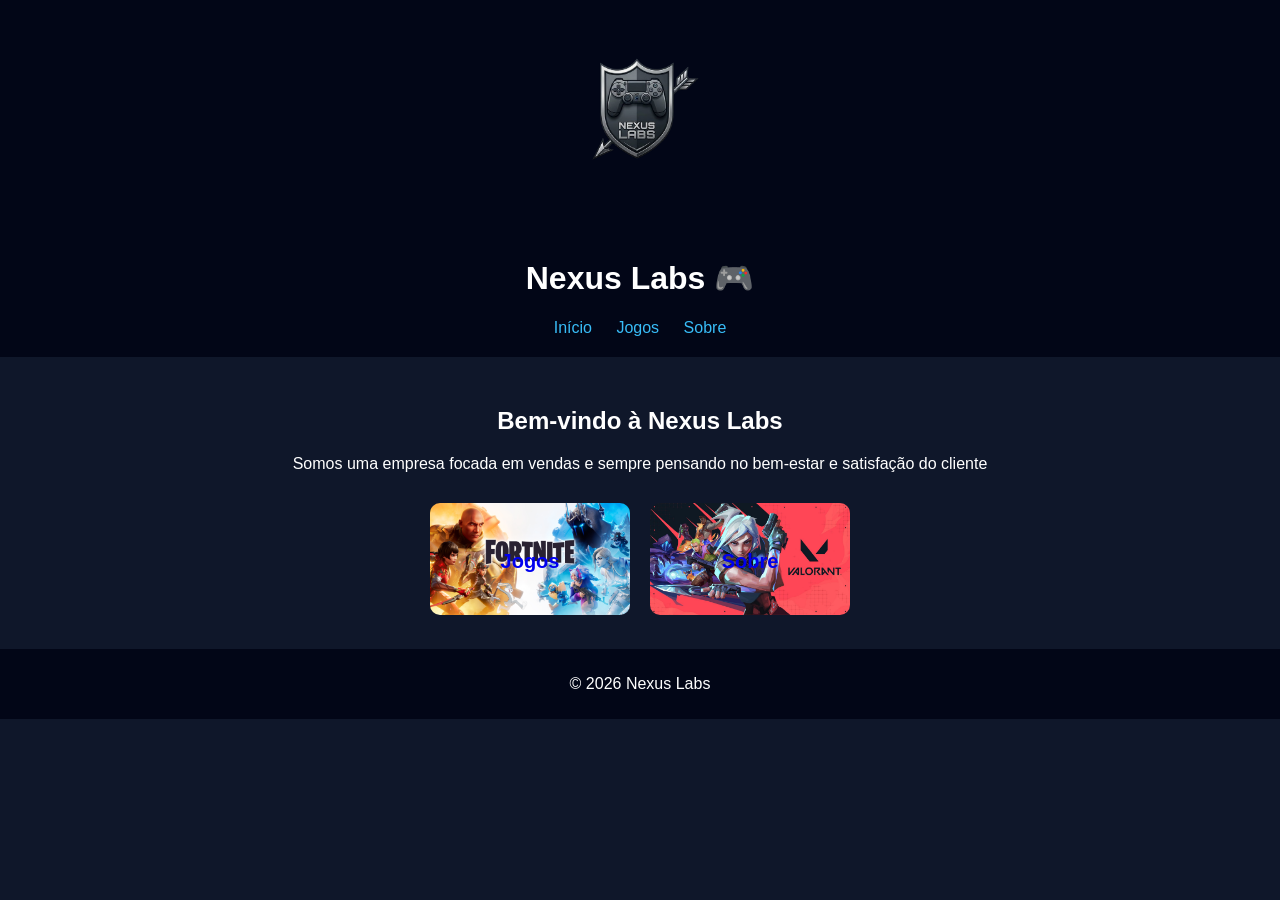
<file: index.html>
<!DOCTYPE html>
<html lang="pt-BR">
<head>
    <meta charset="UTF-8">
    <title>Nexus Labs</title>
    <link rel="stylesheet" href="style.css">
</head>

<body>

<header>
    <img src="logo.png" class="logo">
    <h1>Nexus Labs 🎮</h1>

    <nav>
        <a href="index.html">Início</a>
        <a href="jogos.html">Jogos</a>
        <a href="sobre.html">Sobre</a>
    </nav>
</header>

<main>

    <section>
        <h2>Bem-vindo à Nexus Labs</h2>
        <p>Somos uma empresa focada em vendas e sempre pensando no bem-estar e satisfação do cliente</p>
    </section>

    <!-- BOTÕES -->
    <section class="botoes">

        <div class="card">
            <img src="jogo1.jpg">
            <a href="jogos.html">
                <span>Jogos</span>
            </a>
        </div>

        <div class="card">
            <img src="jogo2.jpg">
            <a href="sobre.html">
                <span>Sobre</span>
            </a>
        </div>

    </section>

</main>

<footer>
    <p>© 2026 Nexus Labs</p>
</footer>

</body>
</html>
</file>
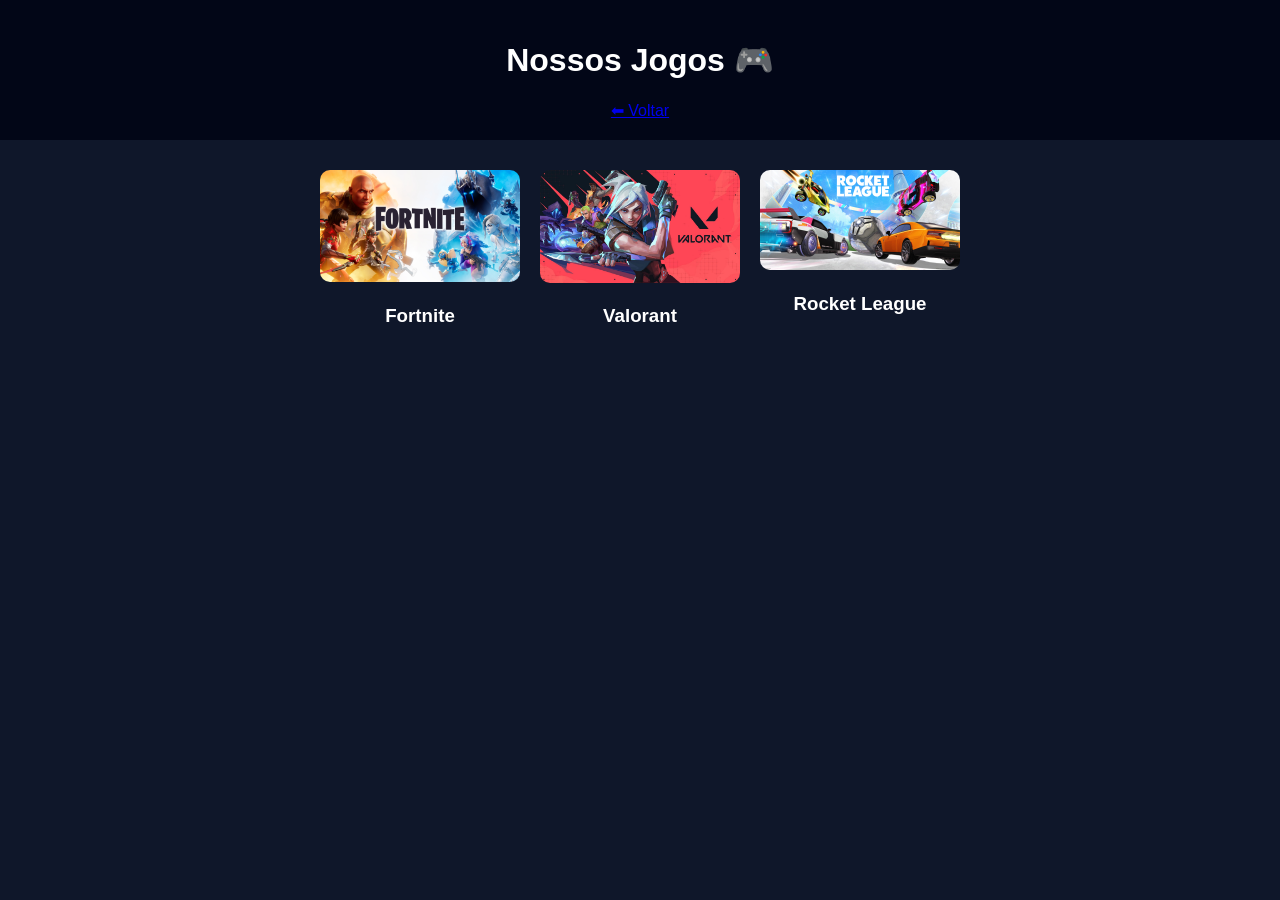
<file: jogos.html>
<!DOCTYPE html>
<html lang="pt-BR">
<head>
    <meta charset="UTF-8">
    <title>Jogos</title>
    <link rel="stylesheet" href="style.css">
</head>

<body>

<header>
    <h1>Nossos Jogos 🎮</h1>
    <a href="index.html">⬅ Voltar</a>
</header>

<main>

    <div class="jogos">

        <div class="jogo">
            <img src="jogo1.jpg">
            <h3>Fortnite</h3>
        </div>

        <div class="jogo">
            <img src="jogo2.jpg">
            <h3>Valorant</h3>
        </div>

        <div class="jogo">
            <img src="jogo3.jpg">
            <h3>Rocket League</h3>
        </div>

    </div>

</main>

</body>
</html>
</file>
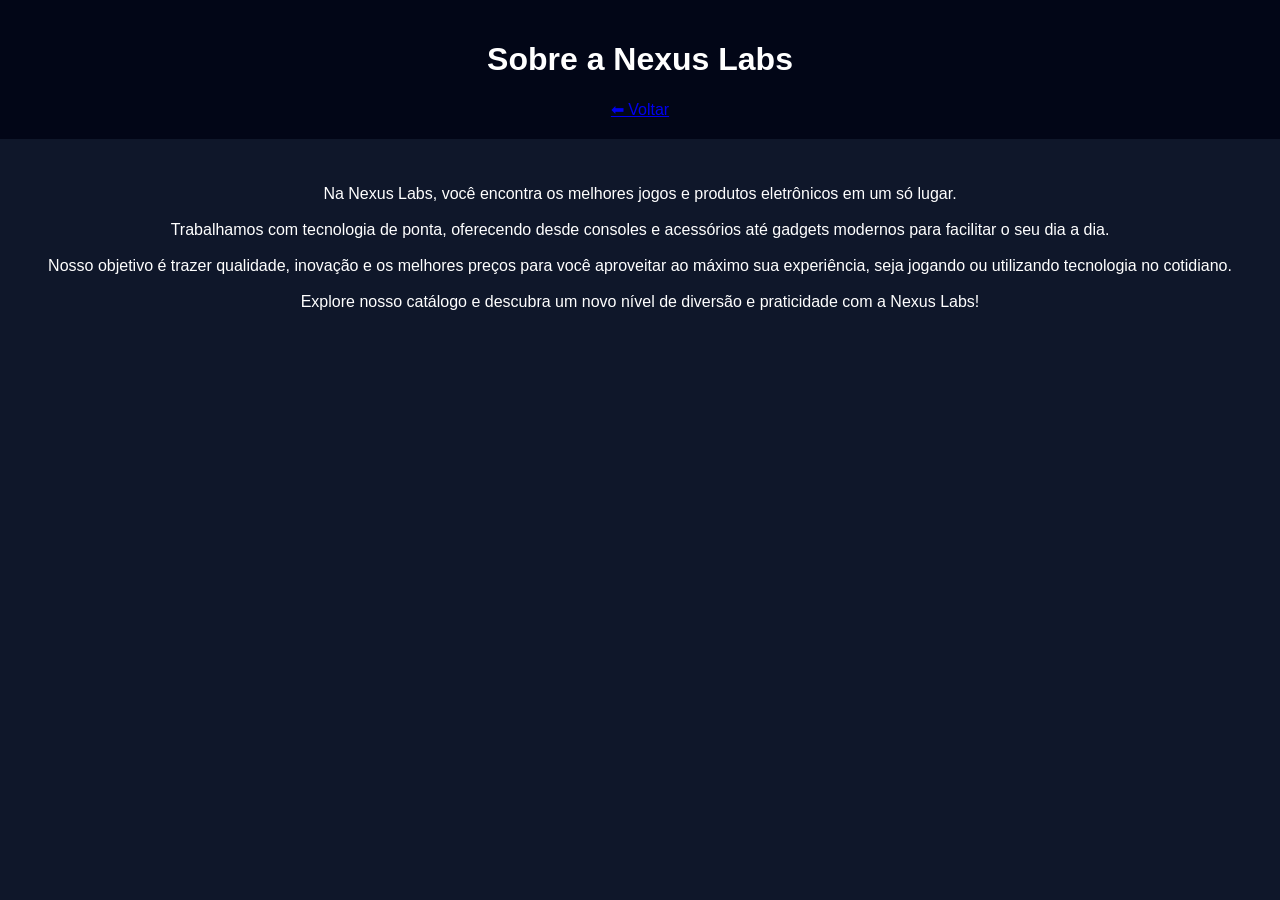
<file: sobre.html>
<!DOCTYPE html>
<html lang="pt-BR">
<head>
    <meta charset="UTF-8">
    <title>Sobre</title>
    <link rel="stylesheet" href="style.css">
</head>

<body>

<header>
    <h1>Sobre a Nexus Labs</h1>
    <a href="index.html">⬅ Voltar</a>
</header>

<main>
    <p><p>
Na Nexus Labs, você encontra os melhores jogos e produtos eletrônicos em um só lugar.<br><br>

Trabalhamos com tecnologia de ponta, oferecendo desde consoles e acessórios até gadgets modernos para facilitar o seu dia a dia.<br><br>

Nosso objetivo é trazer qualidade, inovação e os melhores preços para você aproveitar ao máximo sua experiência, seja jogando ou utilizando tecnologia no cotidiano.<br><br>

Explore nosso catálogo e descubra um novo nível de diversão e praticidade com a Nexus Labs!
</p></p>
</main>

</body>
</html>
</file>
<file: style.css>
body{
    font-family: Arial;
    margin:0;
    background-color:#0f172a;
    color:white;
}

header{
    background-color:#020617;
    text-align:center;
    padding:20px;
}

.logo{
    width:120px;
}

nav a{
    margin:10px;
    text-decoration:none;
    color:#38bdf8;
}

main{
    padding:30px;
    text-align:center;
}

/* BOTÕES */
.botoes{
    display:flex;
    justify-content:center;
    gap:20px;
    margin-top:30px;
}

.card{
    position:relative;
    width:200px;
}

.card img{
    width:100%;
    border-radius:10px;
}

.card span{
    position:absolute;
    top:50%;
    left:50%;
    transform:translate(-50%, -50%);
    font-size:20px;
    font-weight:bold;
}

.card:hover img{
    filter:brightness(50%);
}

/* JOGOS */
.jogos{
    display:flex;
    justify-content:center;
    gap:20px;
    flex-wrap:wrap;
}

.jogo{
    width:200px;
}

.jogo img{
    width:100%;
    border-radius:10px;
}

footer{
    background-color:#020617;
    text-align:center;
    padding:10px;
}
</file>
